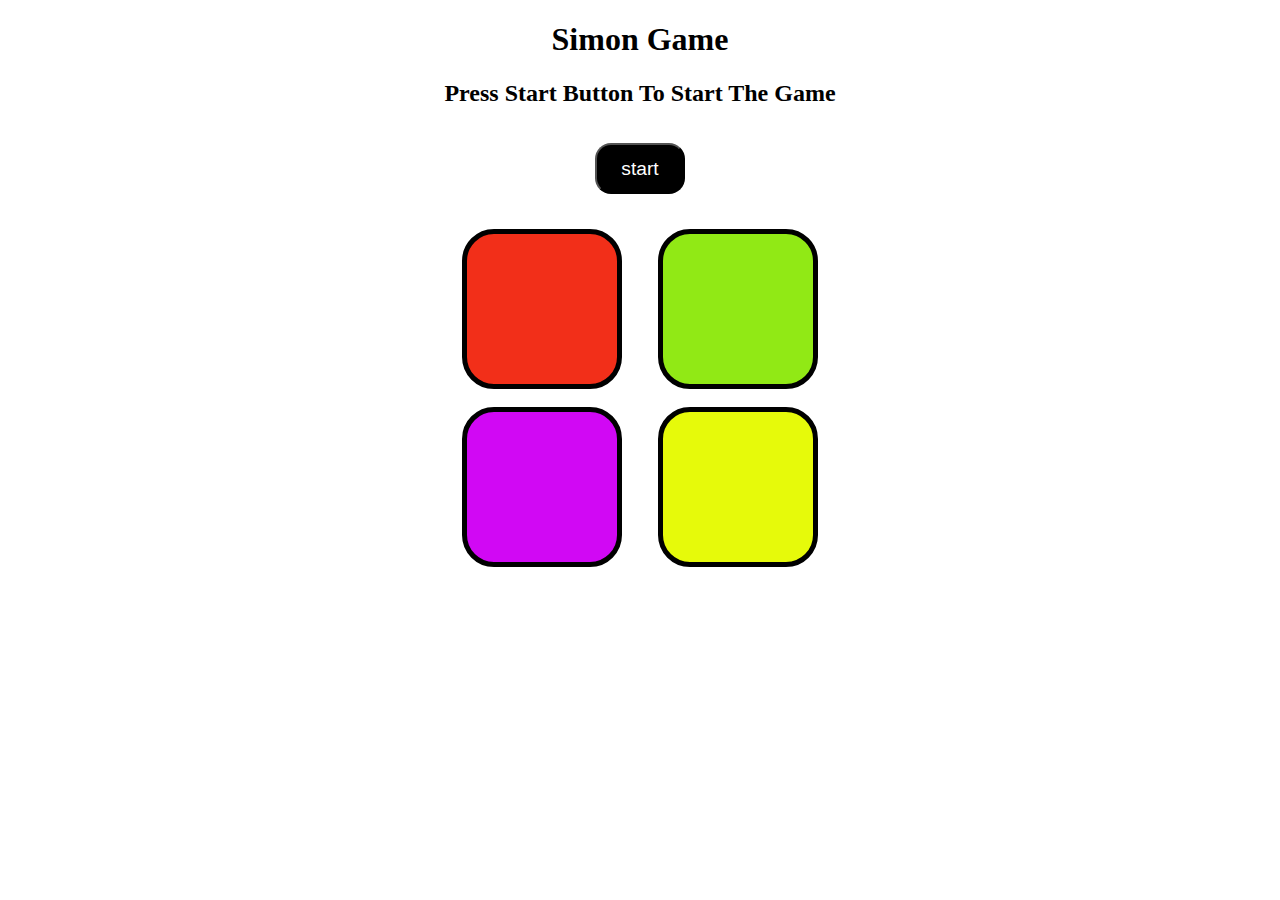
<file: index.html>
<!DOCTYPE html>
<html lang="en">
<head>
    <meta charset="UTF-8">
    <meta name="viewport" content="width=device-width, initial-scale=1.0">
    <title>Document</title>
    <link rel="stylesheet" href="gamestyle.css">
</head>
<body>

    <div class="container">
        <h1>Simon Game</h1>
    <h2>Press Start Button To Start The Game</h2>
    <div class="start-btn">
        <button id="start-btn">start</button>
    </div>
    <div class="btn-container">
       
        <div class="firstline">
            <div class="btn red" type="button"></div>
            <div class="btn purple" type="button"></div>
        </div>
        <div class="secondline">
            <div class="btn green" type="button"></div>
            <div class="btn yellow" type="button"></div>
        </div>
    </div>
    </div>
    
    <script src="gamescript.js"></script>
</body>
</html>
</file>
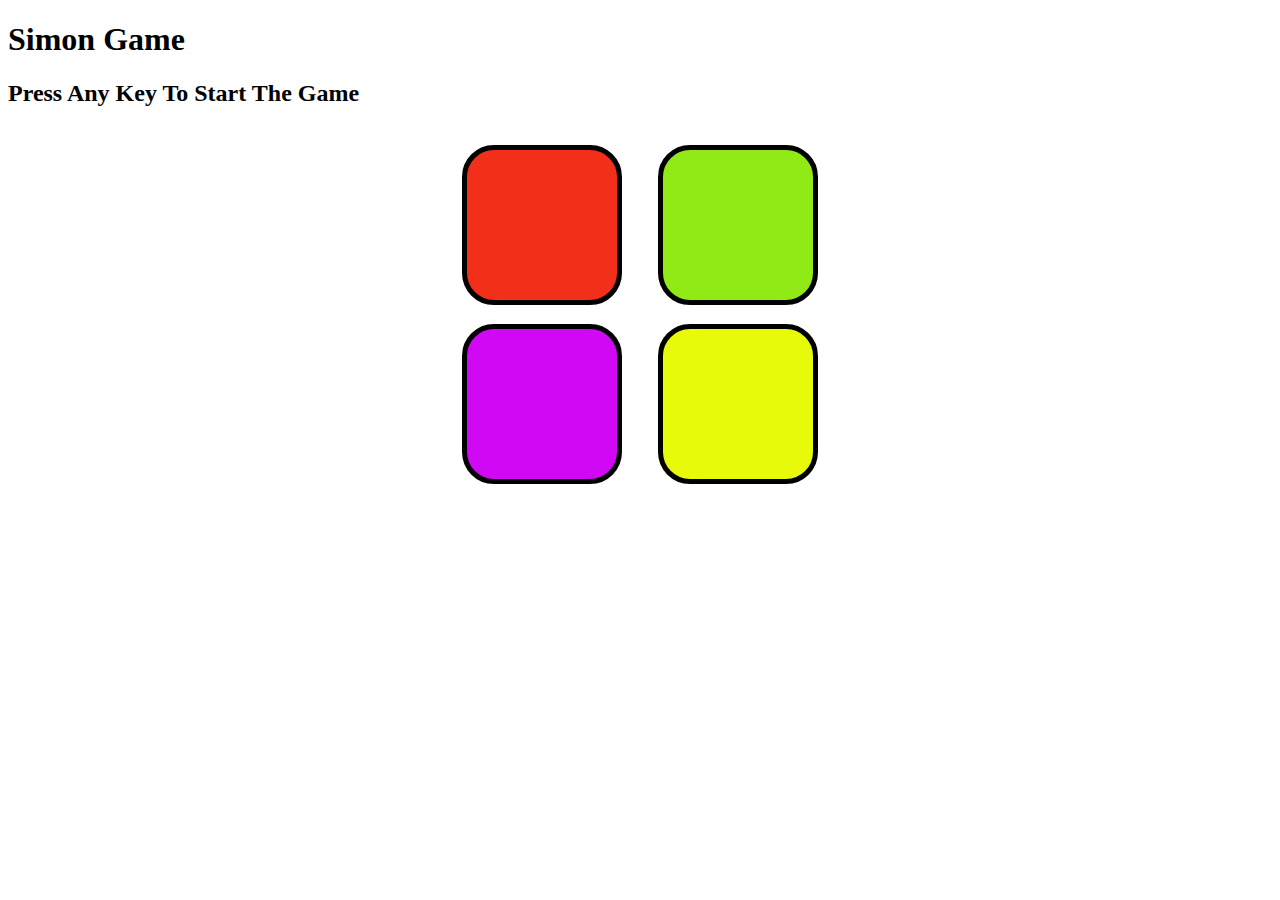
<file: simon.html>
<!DOCTYPE html>
<html lang="en">
<head>
    <meta charset="UTF-8">
    <meta name="viewport" content="width=device-width, initial-scale=1.0">
    <title>Document</title>
    <link rel="stylesheet" href="gamestyle.css">
</head>
<body>
    <h1>Simon Game</h1>
    <h2>Press Any Key To Start The Game</h2>
    
    <div class="btn-container">
       
        <div class="firstline">
            <div class="btn red" type="button"></div>
            <div class="btn purple" type="button"></div>
        </div>
        <div class="secondline">
            <div class="btn green" type="button"></div>
            <div class="btn yellow" type="button"></div>
        </div>
    </div>
    
    <script src="gamescript.js"></script>
</body>
</html>
</file>
<file: gamestyle.css>
.container{
    text-align: center;
    padding: 0 5%;
}
.btn{
    height: 150px;
    width: 150px;
    border-radius: 20%;
    border: 5px solid black;
    margin: 2.5rex;
}

.btn-container{
    display: flex;
    justify-content: center;
}
.red{
    background-color: rgb(242, 47, 25);
}
.yellow{
    background-color: rgb(230, 250, 10);
}
.purple{
    background-color: rgb(209, 8, 244);
}
.green{
    background-color: rgb(145, 233, 21);
}
.flesh{
    background-color: rgb(14, 13, 13);
}
.userflesh{
    background-color: white !important;
    color: black !important;
}
.overflesh{
    background-color: rgb(253, 85, 55);
}
#start-btn{
    font-size: 1.2rem;
    font-weight: 500;
    padding: 0.8rem 1.5rem;
    background-color: black;
    color: white;
    margin: 1rem;
    border-radius: 1rem;
}
</file>
